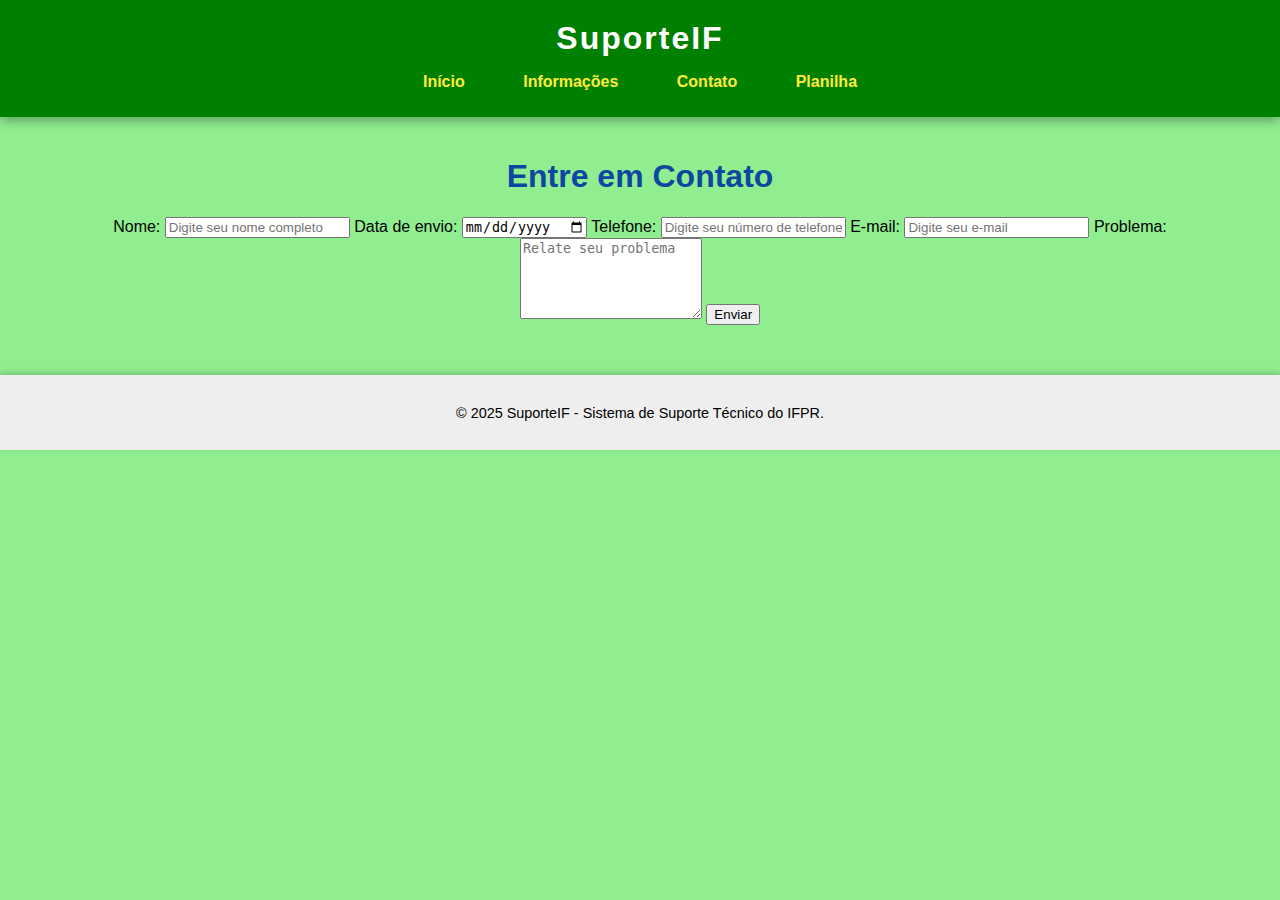
<file: contato.html>
<!DOCTYPE html>
<html lang="pt-BR">

<head>
    <meta charset="UTF-8">
    <meta name="viewport" content="width=device-width, initial-scale=1.0">
    <title>SuporteIF - Contato</title>
    <link rel="stylesheet" href="style.css">
</head>

<body>

    <!-- Cabeçalho -->
    <header>
        <h2>SuporteIF</h2>
        <nav>
            <a href="index.html">Início</a>
            <a href="info.html">Informações</a>
            <a href="contato.html">Contato</a>
            <a href="planilha.html" aria-current="page">Planilha</a>
        </nav>
    </header>

    <!-- Conteúdo principal -->
    <main>
        <h1>Entre em Contato</h1>
        <form class="contato-form" action="https://script.google.com/macros/s/AKfycbxcN9SCUkCOrXpQhLRQrDtSBKD21aGDezFtYsuY8wPbcMZh68pGp8XBLPNcJynXHnlreg/exec" method="POST">
            <label for="nome">Nome:</label>
            <input type="text" id="nome" name="nome" placeholder="Digite seu nome completo" required>

            <label for="data">Data de envio:</label>
            <input type="date" id="data" name="data">

            <label for="telefone">Telefone:</label>
            <input type="text" id="telefone" name="telefone" placeholder="Digite seu número de telefone" required>

            <label for="email">E-mail:</label>
            <input type="email" id="email" name="email" placeholder="Digite seu e-mail" required>

            <label for="mensagem">Problema:</label>
            <textarea id="text" name="mensagem" rows="5" placeholder="Relate seu problema"></textarea>

            <button type="submit">Enviar</button>
        </form>
    </main>

    <!-- Rodapé -->
    <footer>
        <p>&copy; 2025 SuporteIF - Sistema de Suporte Técnico do IFPR.</p>
    </footer>

</body>

</html>
</file>
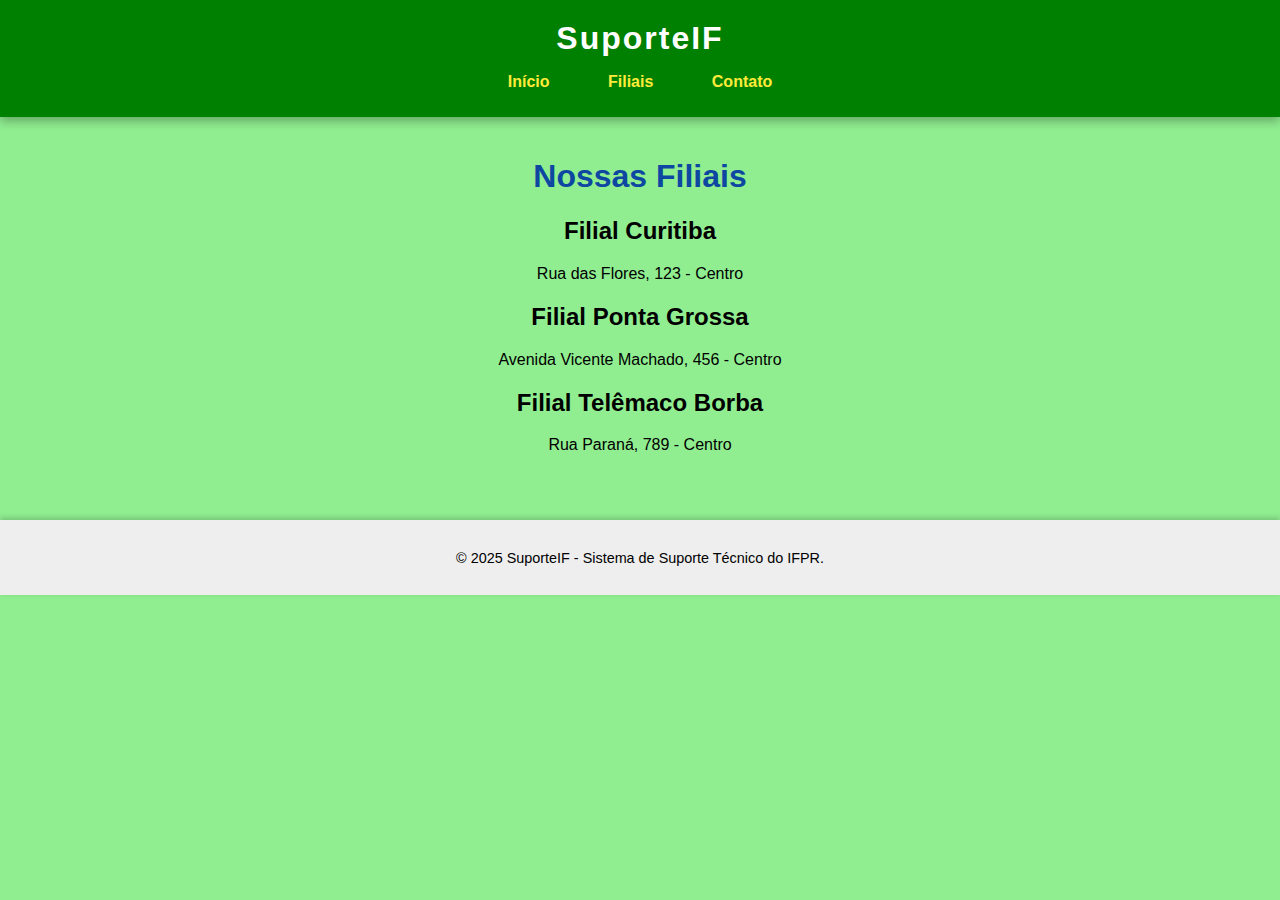
<file: filiais.html>
<!DOCTYPE html>
<html lang="pt-BR">

<head>
    <meta charset="UTF-8">
    <meta name="viewport" content="width=device-width, initial-scale=1.0">
    <title>SuporteIF - Filiais</title>
    <link rel="stylesheet" href="style.css">
</head>

<body>

    <!-- Cabeçalho -->
    <header>
        <h2>SuporteIF</h2>
        <nav>
            <a href="index.html">Início</a>
            <a href="filiais.html">Filiais</a>
            <a href="contato.html">Contato</a>
        </nav>
    </header>

    <!-- Conteúdo principal -->
    <main>
        <h1>Nossas Filiais</h1>
        <div class="filiais">
            <div class="filial">
                <h2>Filial Curitiba</h2>
                <p>Rua das Flores, 123 - Centro</p>
            </div>
            <div class="filial">
                <h2>Filial Ponta Grossa</h2>
                <p>Avenida Vicente Machado, 456 - Centro</p>
            </div>
            <div class="filial">
                <h2>Filial Telêmaco Borba</h2>
                <p>Rua Paraná, 789 - Centro</p>
            </div>
        </div>
    </main>

    <!-- Rodapé -->
    <footer>
        <p>&copy; 2025 SuporteIF - Sistema de Suporte Técnico do IFPR.</p>
    </footer>

</body>

</html>
</file>
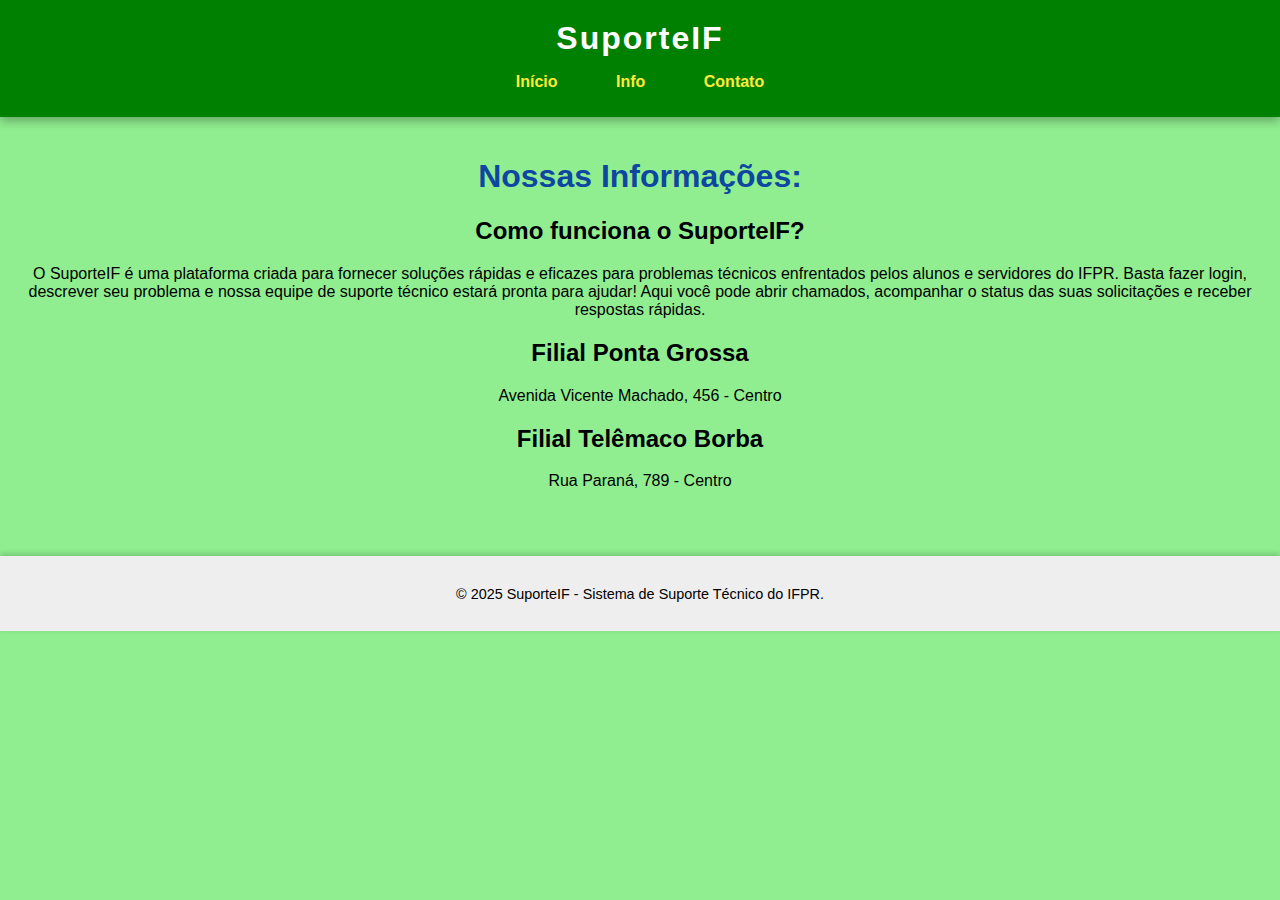
<file: info.html>
<!DOCTYPE html>
<html lang="pt-BR">

<head>
    <meta charset="UTF-8">
    <meta name="viewport" content="width=device-width, initial-scale=1.0">
    <title>SuporteIF - Informações</title>
    <link rel="stylesheet" href="style.css">
</head>

<body>

    <!-- Cabeçalho -->
    <header>
        <h2>SuporteIF</h2>
        <nav>
            <a href="index.html">Início</a>
            <a href="info.html">Info</a>
            <a href="contato.html">Contato</a>
        </nav>
    </header>

    <!-- Conteúdo principal -->
    <main>
        <h1>Nossas Informações:</h1>
        <div class="Info">
            <div class="Info">
                <h2>Como funciona o SuporteIF?</h2>
                <p>O SuporteIF é uma plataforma criada para fornecer soluções rápidas e eficazes para problemas técnicos enfrentados pelos alunos e servidores do IFPR. 
                   Basta fazer login, descrever seu problema e nossa equipe de suporte técnico estará pronta para ajudar! 
                   Aqui você pode abrir chamados, acompanhar o status das suas solicitações e receber respostas rápidas.</p>
            </div>
            <div class="Info">
                <h2>Filial Ponta Grossa</h2>
                <p>Avenida Vicente Machado, 456 - Centro</p>
            </div>
            <div class="Info">
                <h2>Filial Telêmaco Borba</h2>
                <p>Rua Paraná, 789 - Centro</p>
            </div>
        </div>
    </main>

    <!-- Rodapé -->
    <footer>
        <p>&copy; 2025 SuporteIF - Sistema de Suporte Técnico do IFPR.</p>
    </footer>

</body>

</html>
</file>
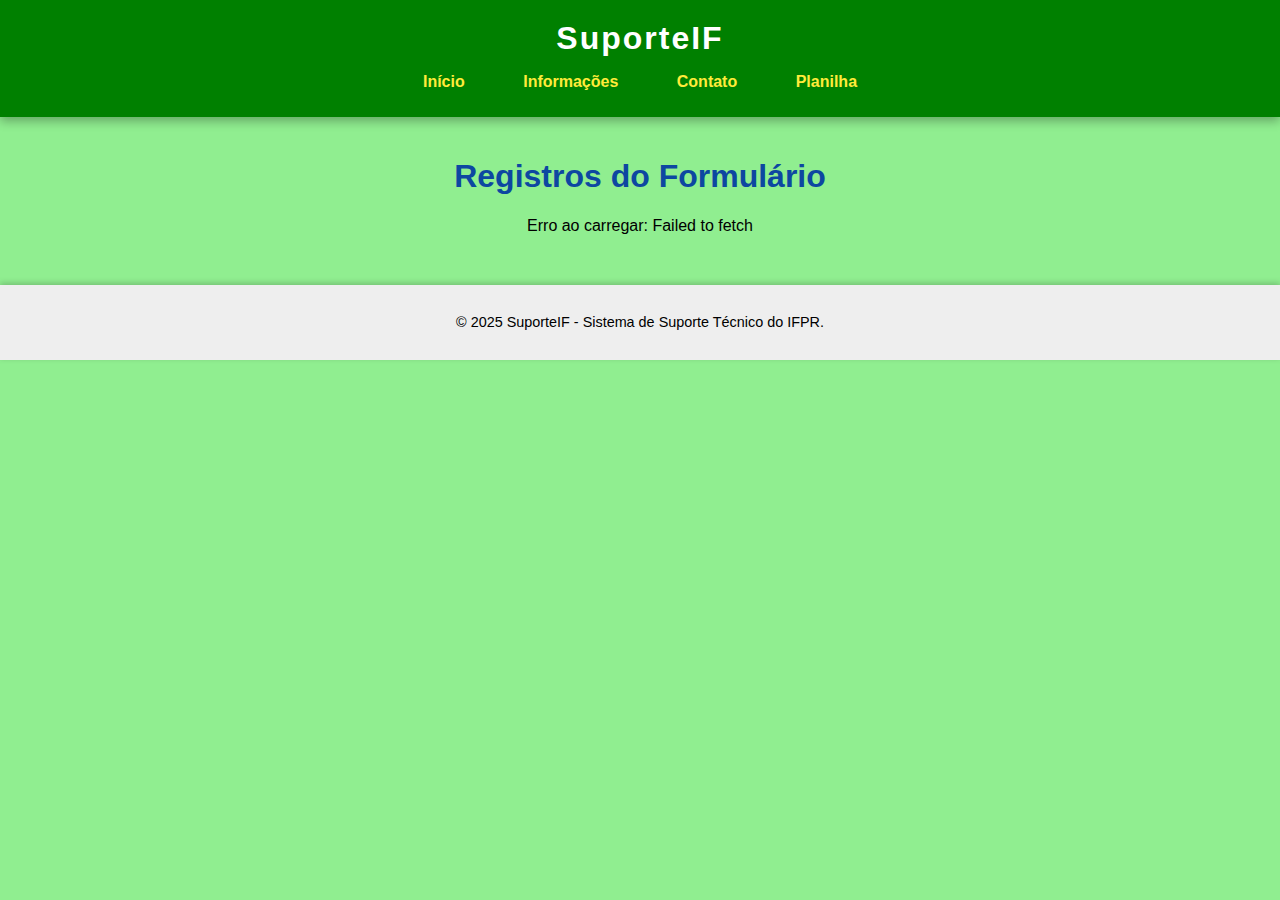
<file: planilha.html>
<!DOCTYPE html>
<html lang="pt-BR">

<head>
    <meta charset="utf-8">
    <meta name="viewport" content="width=device-width,initial-scale=1">
    <title>Registros da Planilha</title>
    <link rel="stylesheet" href="style.css">
</head>

<body>

    <header>
        <h2>SuporteIF</h2>
        <nav>
            <a href="index.html">Início</a>
            <a href="info.html">Informações</a>
            <a href="contato.html">Contato</a>
            <a href="planilha.html" aria-current="page">Planilha</a>
        </nav>

        <!-- Botão Tema -->
        <div id="tema-toggle" class="tema-toggle">
            <div class="bolinha"></div>
        </div>
    </header>

    <main>
        <h1>Registros do Formulário</h1>
        <div id="mensagem" class="info-msg">Carregando...</div>
        <div class="table-wrap" id="table-wrap"></div>
    </main>

    <footer>
        <p>&copy; 2025 SuporteIF - Sistema de Suporte Técnico do IFPR.</p>
    </footer>

    <!-- Script tema -->
    <script>
        const toggle = document.getElementById("tema-toggle");
        const body = document.body;

        let tema = localStorage.getItem("tema") || "tema-claro";
        if (tema === "tema-escuro") body.classList.add("tema-escuro");

        if (toggle) {
            toggle.addEventListener("click", () => {
                body.classList.toggle("tema-escuro");
                const ativo = body.classList.contains("tema-escuro");
                localStorage.setItem("tema", ativo ? "tema-escuro" : "tema-claro");
            });
        }
    </script>

    <!-- Script da planilha -->
    <script>
        const SCRIPT_URL = "https://script.google.com/macros/s/AKfycbygWnG4DzNhlX7OaGaQgmRTrj2ZCB3dLK46FCyhunWtCiaxQxdFne7tLVbftgrBI2EAnQ/exec";

        async function carregar() {
            const msg = document.getElementById('mensagem');
            const wrap = document.getElementById('table-wrap');
            msg.textContent = 'Carregando dados...';
            wrap.innerHTML = '';

            try {
                const res = await fetch(SCRIPT_URL);
                const dados = await res.json();

                if (!dados.length) {
                    msg.textContent = 'Nenhum registro encontrado.';
                    return;
                }

                msg.textContent = '';
                const table = document.createElement('table');
                table.className = 'dados-planilha';

                const thead = document.createElement('thead');
                const trh = document.createElement('tr');
                Object.keys(dados[0]).forEach(h => {
                    const th = document.createElement('th');
                    th.textContent = h;
                    trh.appendChild(th);
                });
                thead.appendChild(trh);
                table.appendChild(thead);

                const tbody = document.createElement('tbody');
                dados.forEach(obj => {
                    const tr = document.createElement('tr');
                    Object.values(obj).forEach(v => {
                        const td = document.createElement('td');
                        td.textContent = v;
                        tr.appendChild(td);
                    });
                    tbody.appendChild(tr);
                });
                table.appendChild(tbody);
                wrap.appendChild(table);
            } catch (err) {
                msg.textContent = 'Erro ao carregar: ' + err.message;
            }
        }

        carregar();
    </script>

</body>

</html>
</file>
<file: style.css>
/* Estilo geral */
body {
    font-family: 'Segoe UI', Tahoma, Geneva, Verdana, sans-serif;
    margin: 0;
    padding: 0;
    background: linear-gradient(to right, #90ee90, #90ee90);
    color: #000000;
    text-align: center;
}

/* Cabeçalho mais moderno */
header {
    background: linear-gradient(135deg, #008000, #008000);
    color: white;
    padding: 20px 0;
    text-align: center;
    box-shadow: 0 4px 10px rgba(0,0,0,0.3);
}

header h2 {
    margin: 0;
    font-size: 2em;
    letter-spacing: 2px;
}

header nav {
    margin-top: 10px;
}

header nav a {
    display: inline-block;
    color: #ffeb3b;
    margin: 0 15px;
    text-decoration: none;
    font-weight: bold;
    padding: 6px 12px;
    border-radius: 6px;
    transition: background-color 0.3s, color 0.3s;
}

header nav a:hover {
    background-color: #ffeb3b;
    color: #0d47a1;
}

/* Conteúdo principal */
main {
    padding: 20px;
}

main h1 {
    color: #0d47a1;
}

/* Rodapé */
footer {
    background-color: #eeeeee;
    padding: 15px;
    margin-top: 30px;
    font-size: 0.9em;
    color: #000000;
    box-shadow: 0 -2px 6px rgba(0,0,0,0.2);
}

/* Galeria de carros */
.carros {
    display: flex;
    justify-content: center;
    flex-wrap: wrap;
    gap: 20px;
    margin-top: 20px;
}

.carros img {
    width: 200px;
    border-radius: 12px;
    box-shadow: 0 4px 12px rgba(0,0,0,0.3);
    transition: transform 0.3s, box-shadow 0.3s;
}

.carros img:hover {
    transform: scale(1.05);
    box-shadow: 0 6px 16px rgba(0,0,0,0.4);
}
</file>
